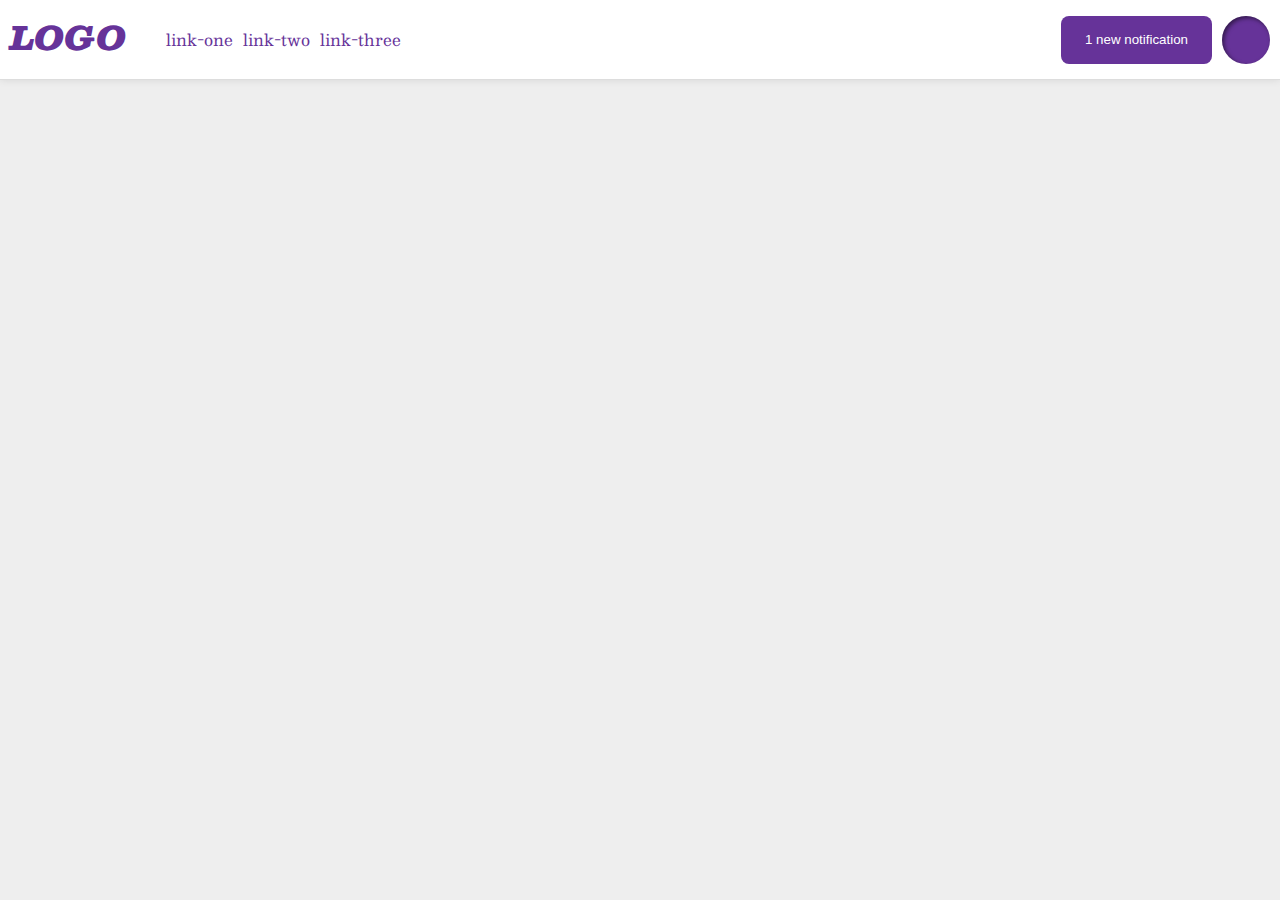
<file: foundations/flex/03-flex-header-2/index.html>
<!DOCTYPE html>
<html lang="en">
  <head>
    <meta charset="UTF-8">
    <meta http-equiv="X-UA-Compatible" content="IE=edge">
    <meta name="viewport" content="width=device-width, initial-scale=1.0">
    <title>Flex Header 2</title>
    <link rel="stylesheet" href="style.css">
  </head>
  <body>
    <div class="header">
      <div class="left">
        <div class="logo">
          LOGO
        </div>
        <ul class="links">
          <li><a href="https://google.com">link-one</a></li>
          <li><a href="https://google.com">link-two</a></li>
          <li><a href="https://google.com">link-three</a></li>
        </ul>
      </div>
      <div class="right">
        <button class="notifications">
          1 new notification
        </button>
        <div class="profile-image"></div>
      </div>
    </div>
  </body>
</html>
</file>
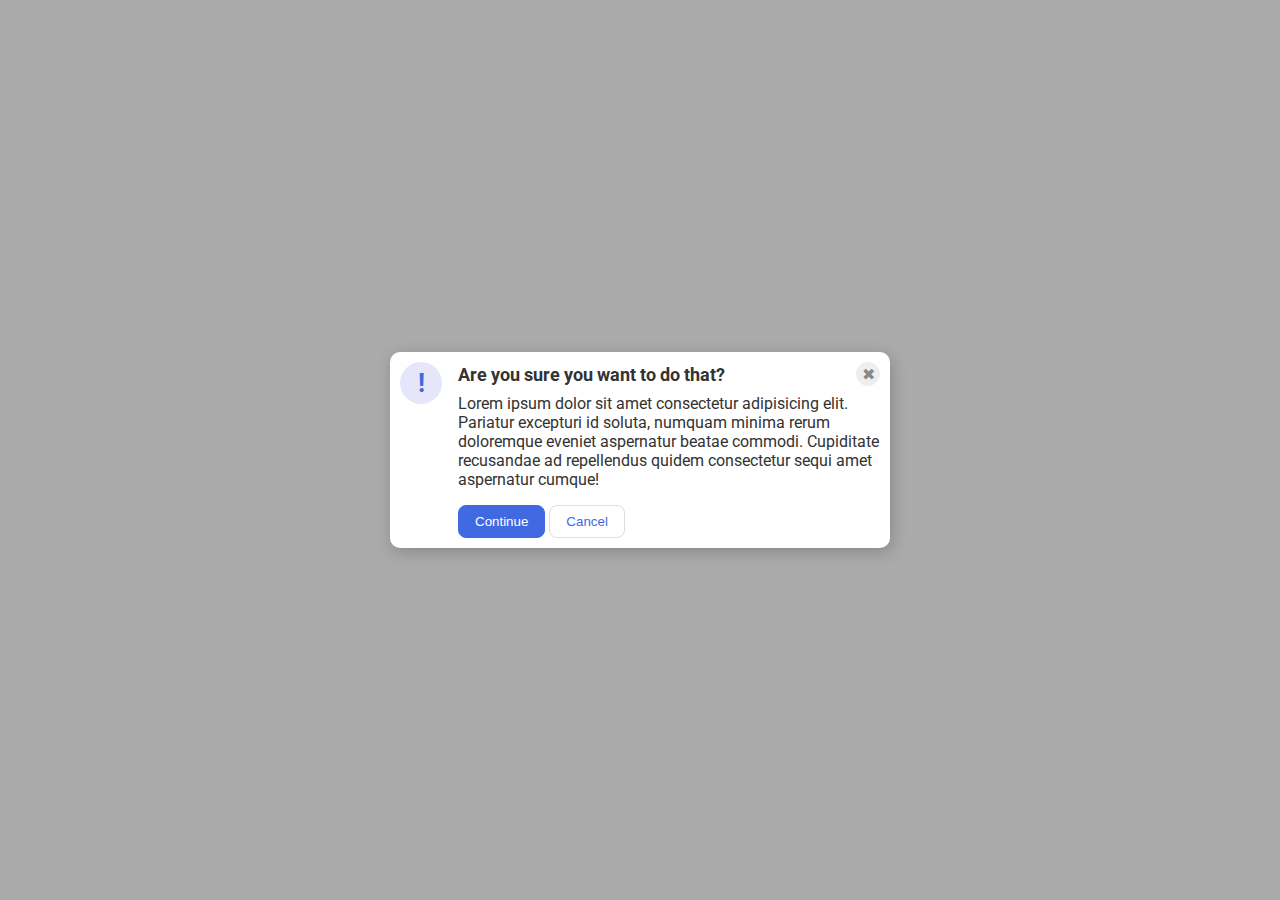
<file: foundations/flex/05-flex-modal/index.html>
<!DOCTYPE html>
<html lang="en">
  <head>
    <meta charset="UTF-8">
    <meta http-equiv="X-UA-Compatible" content="IE=edge">
    <meta name="viewport" content="width=device-width, initial-scale=1.0">
    <link rel="stylesheet" href="style.css">
    <title>Modal</title>
  </head>
  <body>
    <div class="modal">
      <div class="icon">!</div>
      <div class="info">
        <div class="exit">
          <div class="header">Are you sure you want to do that?</div>
          <button class="close-button">✖</button>
        </div>
        <div class="text">Lorem ipsum dolor sit amet consectetur adipisicing elit. Pariatur excepturi id soluta, numquam minima rerum doloremque eveniet aspernatur beatae commodi. Cupiditate recusandae ad repellendus quidem consectetur sequi amet aspernatur cumque!</div>
        <button class="continue">Continue</button>
        <button class="cancel">Cancel</button>
      </div>
    </div>
  </body>
</html>
</file>
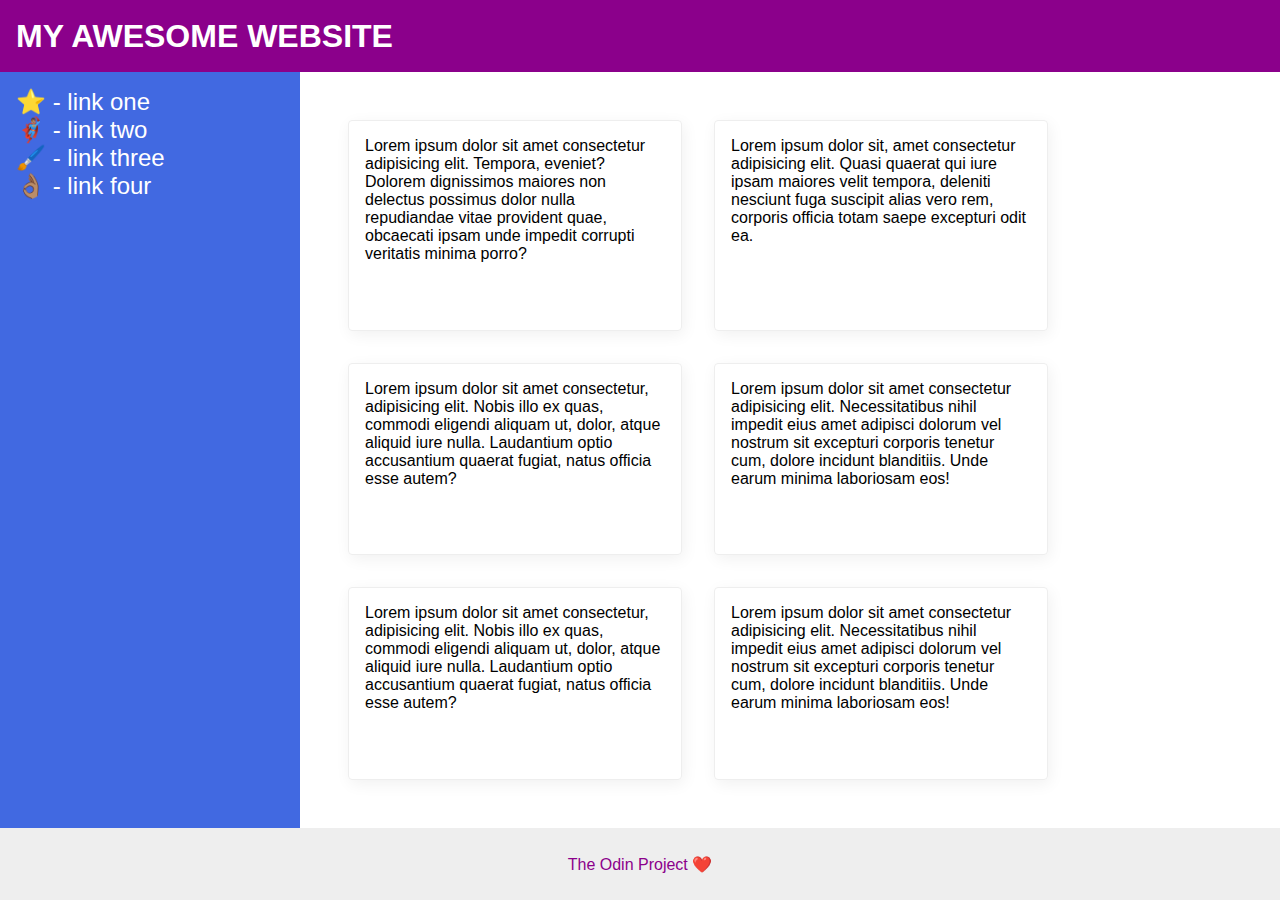
<file: foundations/flex/07-flex-layout-2/index.html>
<!DOCTYPE html>
<html lang="en">
  <head>
    <meta charset="UTF-8">
    <meta http-equiv="X-UA-Compatible" content="IE=edge">
    <meta name="viewport" content="width=device-width, initial-scale=1.0">
    <title>The Holy Grail</title>
    <link rel="stylesheet" href="style.css">
  </head>
  <body>
    <div class="header">
      MY AWESOME WEBSITE
    </div>
    
    <div class="content">
      <div class="sidebar">
        <ul>
          <li><a href="#">⭐ - link one</a></li>
          <li><a href="#">🦸🏽‍♂️ - link two</a></li>
          <li><a href="#">🖌️ - link three</a></li>
          <li><a href="#">👌🏽 - link four</a></li>
        </ul>
      </div>
  
      <div class="right-content">
        <div class="card">Lorem ipsum dolor sit amet consectetur adipisicing elit. Tempora, eveniet? Dolorem dignissimos maiores non delectus possimus dolor nulla repudiandae vitae provident quae, obcaecati ipsam unde impedit corrupti veritatis minima porro?</div>
        <div class="card">Lorem ipsum dolor sit, amet consectetur adipisicing elit. Quasi quaerat qui iure ipsam maiores velit tempora, deleniti nesciunt fuga suscipit alias vero rem, corporis officia totam saepe excepturi odit ea.</div>
        <div class="card">Lorem ipsum dolor sit amet consectetur, adipisicing elit. Nobis illo ex quas, commodi eligendi aliquam ut, dolor, atque aliquid iure nulla. Laudantium optio accusantium quaerat fugiat, natus officia esse autem?</div>
        <div class="card">Lorem ipsum dolor sit amet consectetur adipisicing elit. Necessitatibus nihil impedit eius amet adipisci dolorum vel nostrum sit excepturi corporis tenetur cum, dolore incidunt blanditiis. Unde earum minima laboriosam eos!</div>
        <div class="card">Lorem ipsum dolor sit amet consectetur, adipisicing elit. Nobis illo ex quas, commodi eligendi aliquam ut, dolor, atque aliquid iure nulla. Laudantium optio accusantium quaerat fugiat, natus officia esse autem?</div>
        <div class="card">Lorem ipsum dolor sit amet consectetur adipisicing elit. Necessitatibus nihil impedit eius amet adipisci dolorum vel nostrum sit excepturi corporis tenetur cum, dolore incidunt blanditiis. Unde earum minima laboriosam eos!</div>
      </div>
    </div>
    
    <div class="footer">
      The Odin Project ❤️
    </div>
  </body>
</html>
</file>
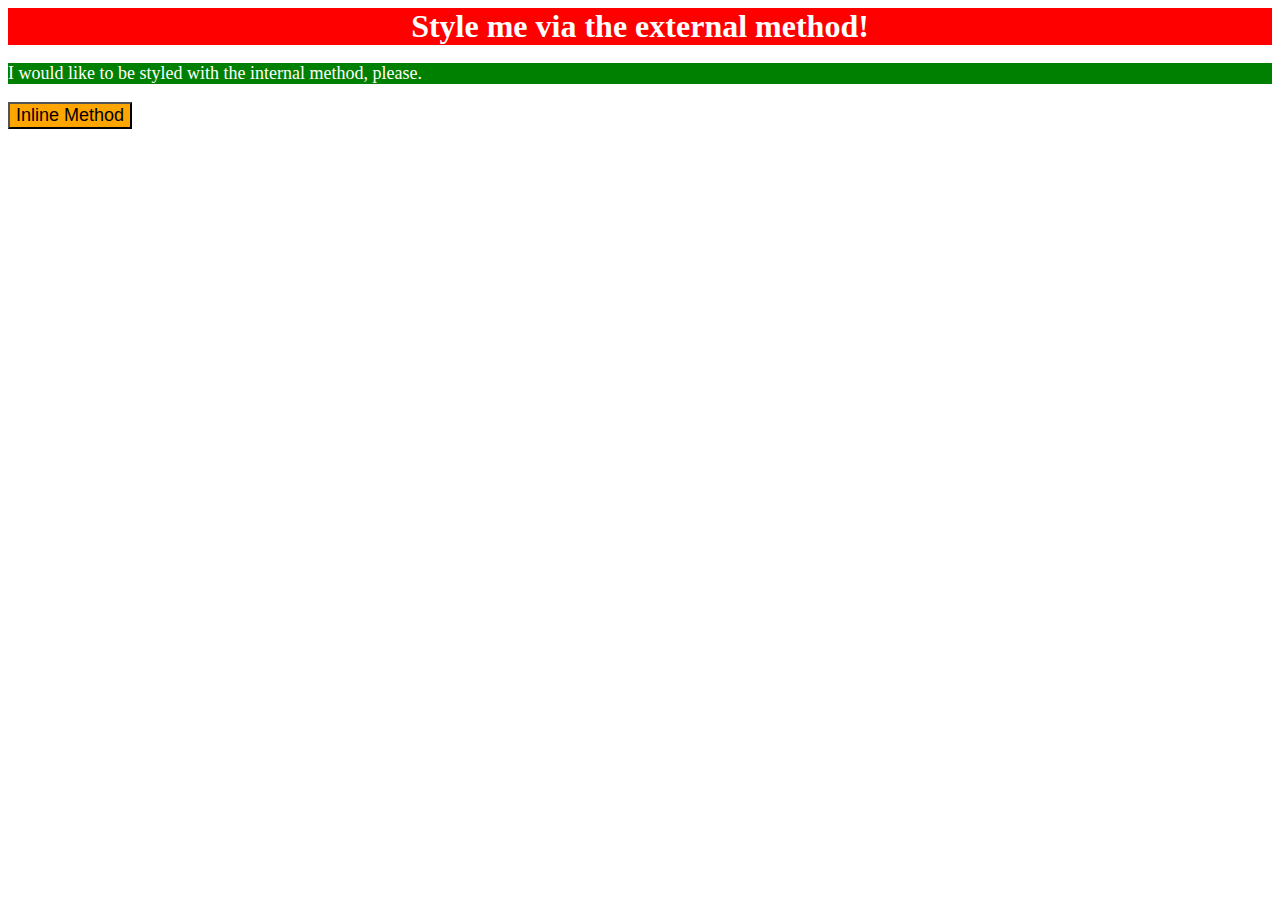
<file: foundations/intro-to-css/01-css-methods/index.html>
<!DOCTYPE html>
<html lang="en">
  <head>
    <meta charset="UTF-8">
    <meta http-equiv="X-UA-Compatible" content="IE=edge">
    <meta name="viewport" content="width=device-width, initial-scale=1.0">
    <link rel="stylesheet" href="./index.css">
    <title>Methods for Adding CSS</title>

    <style>
       p {
        background-color: green;
        color: white;
        font-size: 18px;
       }
    </style>
  </head>
  <body>
    <div>Style me via the external method!</div>
    <p>I would like to be styled with the internal method, please.</p>
    <button style="background-color: orange; font-size: 18px;">Inline Method</button>
  </body>
</html>
</file>
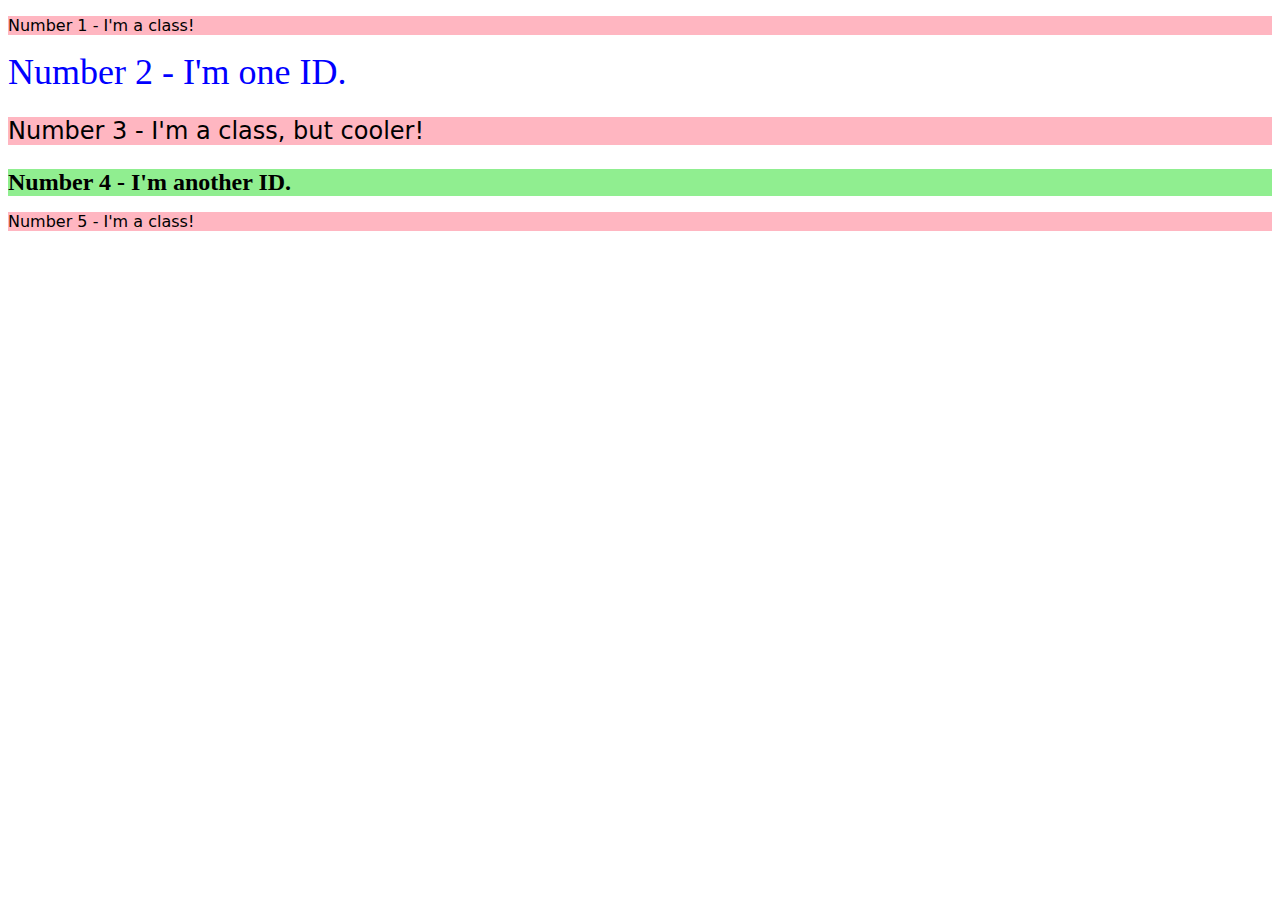
<file: foundations/intro-to-css/02-class-id-selectors/index.html>
<!DOCTYPE html>
<html lang="en">
  <head>
    <meta charset="UTF-8">
    <meta http-equiv="X-UA-Compatible" content="IE=edge">
    <meta name="viewport" content="width=device-width, initial-scale=1.0">
    <title>Class and ID Selectors</title>
    <link rel="stylesheet" href="style.css">
  </head>
  <body>
    <p class="class">Number 1 - I'm a class!</p>
    <div id="ID1">Number 2 - I'm one ID.</div>
    <p class="class extra">Number 3 - I'm a class, but cooler!</p>
    <div id="ID2">Number 4 - I'm another ID.</div>
    <p class="class">Number 5 - I'm a class!</p>
  </body>
</html>
</file>
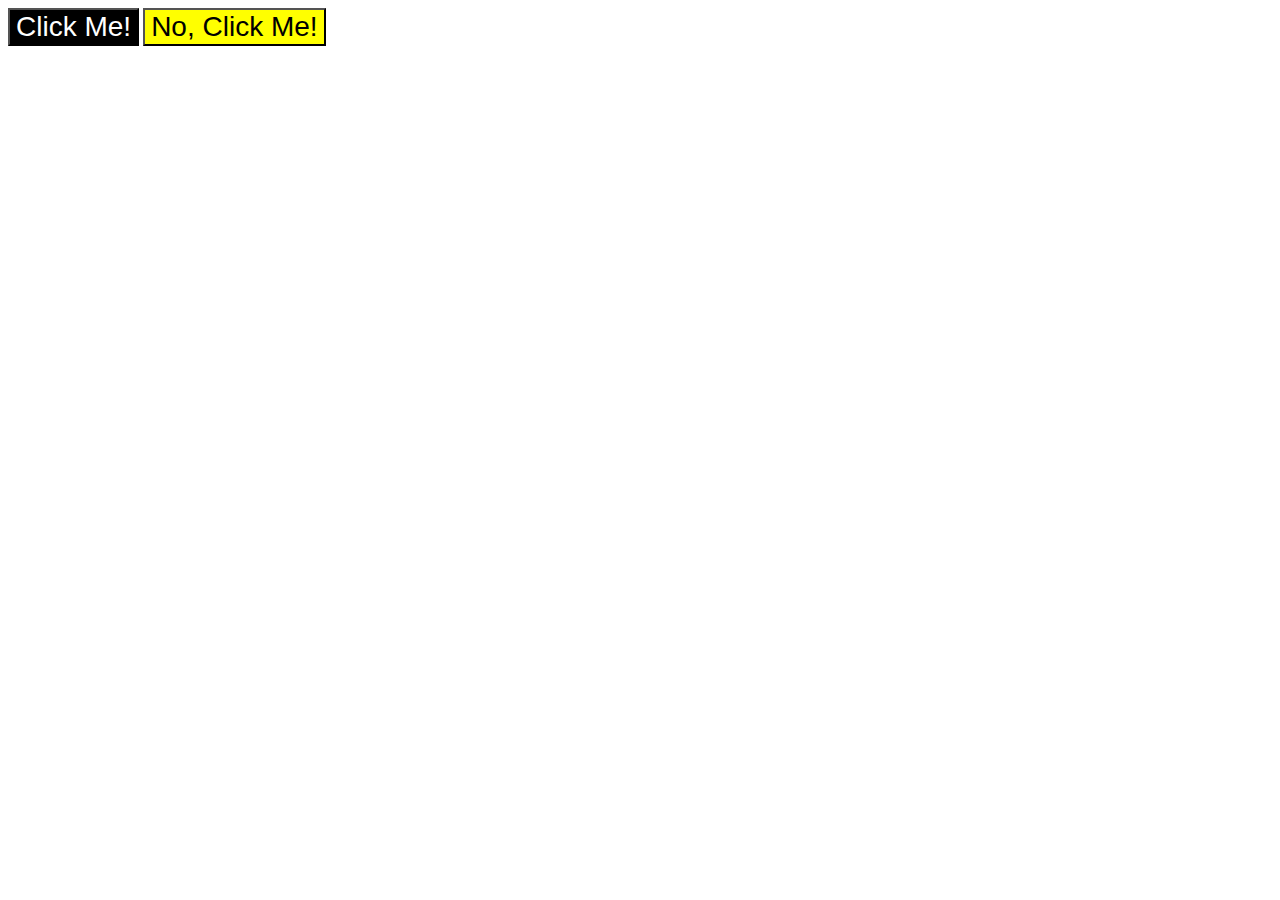
<file: foundations/intro-to-css/03-grouping-selectors/index.html>
<!DOCTYPE html>
<html lang="en">
  <head>
    <meta charset="UTF-8">
    <meta http-equiv="X-UA-Compatible" content="IE=edge">
    <meta name="viewport" content="width=device-width, initial-scale=1.0">
    <title>Grouping Selectors</title>
    <link rel="stylesheet" href="style.css">
  </head>
  <body>
    <button class="button1">Click Me!</button>
    <button class="button2">No, Click Me!</button>
  </body>
</html>
</file>
<file: foundations/flex/03-flex-header-2/style.css>
/* this is some magical font-importing.  
you'll learn about it later. */
@import url('https://fonts.googleapis.com/css2?family=Besley:ital,wght@0,400;1,900&display=swap');

body {
  margin: 0;
  background: #eee;
  font-family: Besley, serif;
}

.header {
  background: white;
  border-bottom: 1px solid #ddd;
  box-shadow: 0 0 8px rgba(0,0,0,.1);

  display: flex;
  justify-content: space-between;
  align-items: center;
}

.right, .left {
  display: flex;
  margin: 10px;
}

.right {
  gap: 10px;
}

.profile-image {
  background: rebeccapurple;
  box-shadow: inset 2px 2px 4px rgba(0,0,0,.5);
  border-radius: 50%;
  width: 48px;
  height: 48px;
}

.logo {
  color: rebeccapurple;
  font-size: 32px;
  font-weight: 900;
  font-style: italic;
}

button {
  border: none;
  border-radius: 8px;
  background: rebeccapurple;
  color: white;
  padding: 8px 24px;
}

a {
  /* this removes the line under our links */
  text-decoration: none;
  color: rebeccapurple;
}

ul {
  list-style-type: none;
  display: flex;
  gap: 10px;
}
</file>
<file: foundations/flex/05-flex-modal/style.css>
@import url('https://fonts.googleapis.com/css2?family=Roboto:wght@400;700&display=swap');

html, body {
  height: 100%;
}

body {
  font-family: Roboto, sans-serif;
  margin: 0;
  background: #aaa;
  color: #333;
  /* I'll give you this one for free lol */
  display: flex;
  align-items: center;
  justify-content: center;
}

.modal {
  background: white;
  width: 480px;
  border-radius: 10px;
  box-shadow: 2px 4px 16px rgba(0,0,0,.2);

  /* ATTEMPT */
  /* outline: 2px solid red; */
  display: flex;
  padding: 10px;
  gap: 16px;
}

.icon {
  color: royalblue;
  font-size: 26px;
  font-weight: 700;
  background: lavender;
  width: 42px;
  height: 42px;
  border-radius: 50%;
  display: flex;
  align-items: center;
  justify-content: center;

  /* ATTEMPT */
  /* outline: 2px solid green; */
  flex-shrink: 0;
}

/* ATTEMPT */
.info {
  /* outline: 2px solid orange; */
  /* padding: 10px;
  margin: 0 10px; */
}

.exit {
  display: flex;
  justify-content: space-between;
  align-items: center;
  font-size: 18px;
  font-weight: 700;
  margin-bottom: 8px;
}

.text {
  margin-bottom: 16px;
}

.close-button {
  background: #eee;
  border-radius: 50%;
  color: #888;
  font-weight: 400;
  font-size: 16px;
  height: 24px;
  width: 24px;
  display: flex;
  align-items: center;
  justify-content: center;
  border: 1px solid #eee;
  padding: 0;
}

button {
  cursor: pointer;
  padding: 8px 16px;
  border-radius: 8px;
}

button.continue {
  background: royalblue;
  border: 1px solid royalblue;
  color: white;
}

button.cancel {
  background: white;
  border: 1px solid #ddd;
  color: royalblue;
}
</file>
<file: foundations/flex/07-flex-layout-2/style.css>
body {
  font-family: -apple-system, BlinkMacSystemFont, 'Segoe UI', Roboto, Oxygen, Ubuntu, Cantarell, 'Open Sans', 'Helvetica Neue', sans-serif;
  margin: 0;
  min-height: 100vh;

  /* ATTEMPT */
  /* display: flex;
  flex-direction: column; */
  /* justify-content: space-between; */

  /* SOLUTION */
  display: flex;
  flex-direction: column;
}

.header {
  height: 72px;
  background: darkmagenta;
  color: white;

  /* ATTEMPT */
  /* font-size: 32px;
  font-weight: 900;
  align-content: center;
  padding-left: 16px; */

  /* SOLUTION */
  display: flex;
  align-items: center;
  padding: 0 16px;
  font-size: 32px;
  font-weight: 900;
}

.footer {
  height: 72px;
  background: #eee;
  color: darkmagenta;

  /*ATTEMPT*/
  /* align-content: center;
  text-align: center; */

  /* SOLUTION */
  display: flex;
  align-items: center;
  justify-content: center;
}

.sidebar {
  width: 300px;
  background: royalblue;
  box-sizing: border-box;
}

.card {
  border: 1px solid #eee;
  box-shadow: 2px 4px 16px rgba(0,0,0,.06);
  border-radius: 4px;

  /* ATTEMPT */
  /* flex: 1 1 400px;
  padding: 10px; */

  /* SOLUTION */
  padding: 16px;
  width: 300px;
}
/*ATTEMPT*/

/* .content {
  outline: 2px solid red;
  display: flex;
  flex: 1 1 auto;
}

.sidebar {
  flex: 1 0 auto;
}

.sidebar ul {
  list-style: none;
  padding: 16px;
}

.sidebar ul a {
  color: white;
  text-decoration: none;
font-size: 24px;
}

.right-content {
  outline: 2px solid orange;
  display: flex;
  flex-wrap: wrap;
  padding: 50px;
  gap: 20px;
} */

/* SOLUTION */

.content {
  flex: 1;
  display: flex;
}

.sidebar {
  flex-shrink: 0;
  padding: 16px;
}

ul {
  list-style-type: none;
  margin: 0;
  padding: 0;
}

a {
  color: white;
  text-decoration: none;
  font-size: 24px;
}

.right-content {
  padding: 48px;
  display: flex;
  flex-wrap: wrap;
  gap: 32px;
}
</file>
<file: foundations/intro-to-css/01-css-methods/index.css>
div {
    background-color: red;
    color: white;
    font-size: 32px;
    text-align: center;
    font-weight: bold;
}
</file>
<file: foundations/intro-to-css/02-class-id-selectors/style.css>
.class {
    background-color: lightpink;
    font-family: Verdana, "DejaVu Sans", sans-serif;
}

#ID1 {
    color: blue;
    font-size: 36px;
}

.class.extra {
    font-size: 24px;
}

#ID2 {
    background-color: lightgreen;
    font-size: 24px;
    font-weight: bold;
}
</file>
<file: foundations/intro-to-css/03-grouping-selectors/style.css>
.button1, .button2 {
    font-size: 28px;
    font-family: Helvetica, "Times New Roman", sans-serif;
}

.button1 {
    background-color: black;
    color: white;
}

.button2 {
    background-color: yellow;
}
</file>
